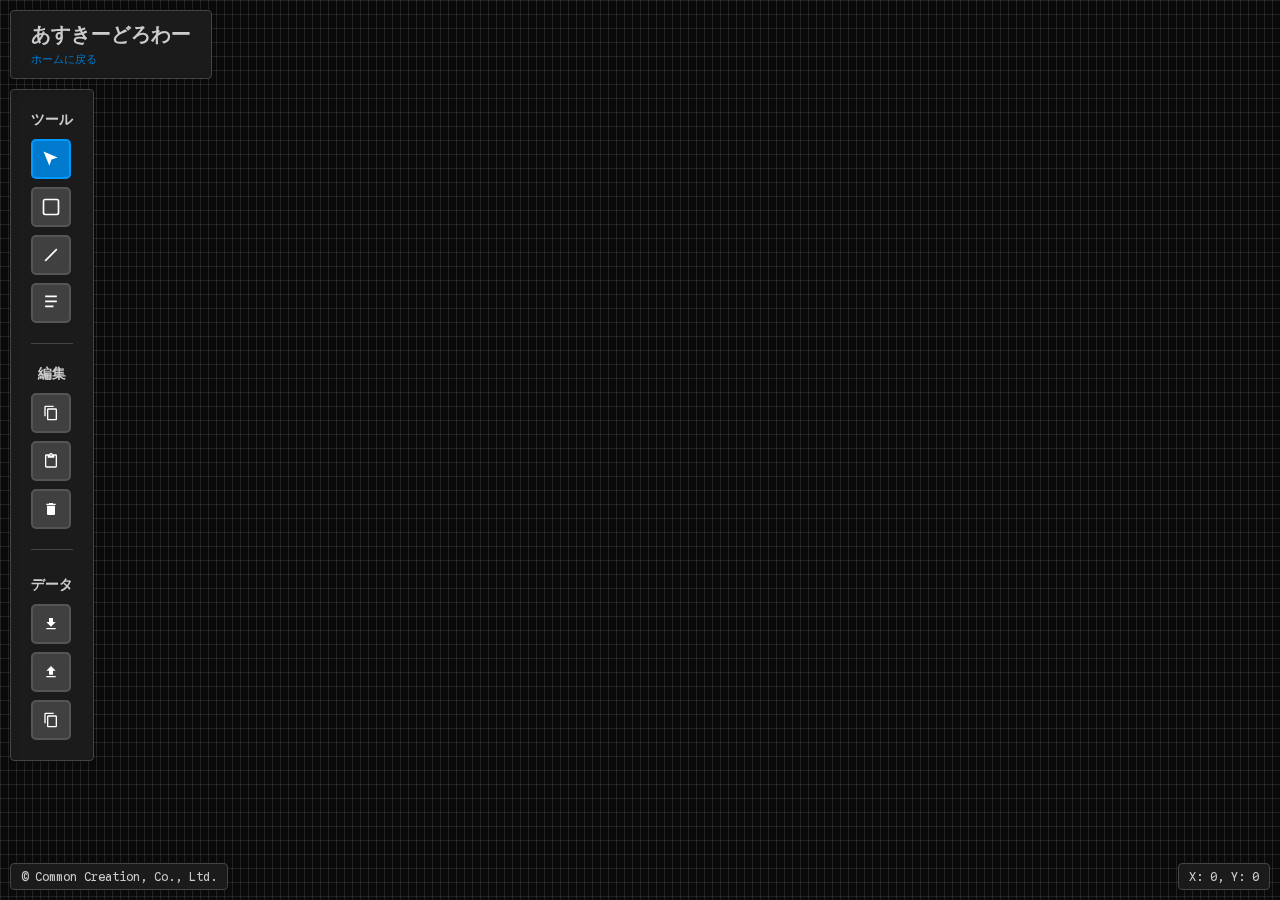
<file: llm/ascii-drawer/index.html>
<!DOCTYPE html>
<html lang="ja">
<head>
    <meta charset="UTF-8">
    <meta name="viewport" content="width=device-width, initial-scale=1.0">
    <title>あすきーどろわー</title>
    <link rel="stylesheet" href="style.css">
    <link rel="preconnect" href="https://fonts.googleapis.com">
    <link rel="preconnect" href="https://fonts.gstatic.com" crossorigin>
    <link href="https://fonts.googleapis.com/css2?family=Google+Sans+Code:wght@300..800&display=swap" rel="stylesheet">
</head>
<body>
    <div class="app">
        <div class="head-container">
            <div class="header">
                <h1>あすきーどろわー</h1>
                <p><a href="/">ホームに戻る</a></p>
            </div>
            <div class="toolbar">
                <div class="toolbar-title">ツール</div>
                <div class="tool-buttons toolbar-section">
                    <button class="tool-btn active" data-tool="select" title="選択">
                        <svg width="20" height="20" viewBox="0 0 24 24" fill="currentColor">
                            <path d="M3 3l7.07 16.97 2.51-7.39 7.39-2.51L3 3z"/>
                        </svg>
                    </button>
                    <button class="tool-btn" data-tool="rectangle" title="矩形">
                        <svg width="20" height="20" viewBox="0 0 24 24" fill="none" stroke="currentColor" stroke-width="2">
                            <rect x="3" y="3" width="18" height="18" rx="2" ry="2"/>
                        </svg>
                    </button>
                    <button class="tool-btn" data-tool="line" title="直線">
                        <svg width="20" height="20" viewBox="0 0 24 24" fill="none" stroke="currentColor" stroke-width="2">
                            <line x1="5" y1="19" x2="19" y2="5"/>
                        </svg>
                    </button>
                    <button class="tool-btn" data-tool="text" title="テキスト">
                        <svg width="20" height="20" viewBox="0 0 24 24" fill="currentColor">
                            <path d="M5 3h14v2H5V3zm0 6h14v2H5V9zm0 6h10v2H5v-2z"/>
                        </svg>
                    </button>
                </div>
                <div class="toolbar-section">
                    <div class="toolbar-title">編集</div>
                    <div class="edit-buttons">
                        <button class="edit-btn" id="copy-btn" title="コピー (Ctrl+C)">
                            <svg width="16" height="16" viewBox="0 0 24 24" fill="currentColor">
                                <path d="M16 1H4c-1.1 0-2 .9-2 2v14h2V3h12V1zm3 4H8c-1.1 0-2 .9-2 2v14c0 1.1.9 2 2 2h11c1.1 0 2-.9 2-2V7c0-1.1-.9-2-2-2zm0 16H8V7h11v14z"/>
                            </svg>
                        </button>
                        <button class="edit-btn" id="paste-btn" title="貼り付け (Ctrl+V)">
                            <svg width="16" height="16" viewBox="0 0 24 24" fill="currentColor">
                                <path d="M19 2h-4.18C14.4.84 13.3 0 12 0c-1.3 0-2.4.84-2.82 2H5c-1.1 0-2 .9-2 2v16c0 1.1.9 2 2 2h14c1.1 0 2-.9 2-2V4c0-1.1-.9-2-2-2zm-7 0c.55 0 1 .45 1 1s-.45 1-1 1-1-.45-1-1 .45-1 1-1zm7 18H5V4h2v3h10V4h2v16z"/>
                            </svg>
                        </button>
                        <button class="edit-btn" id="delete-btn" title="削除 (Delete)">
                            <svg width="16" height="16" viewBox="0 0 24 24" fill="currentColor">
                                <path d="M6 19c0 1.1.9 2 2 2h8c1.1 0 2-.9 2-2V7H6v12zM19 4h-3.5l-1-1h-5l-1 1H5v2h14V4z"/>
                            </svg>
                        </button>
                    </div>
                </div>
                <div class="toolbar-section">
                    <div class="toolbar-title">データ</div>
                    <div class="edit-buttons">
                        <button class="edit-btn" id="export-btn" title="ファイルにエクスポート">
                            <svg width="16" height="16" viewBox="0 0 24 24" fill="currentColor">
                                <path d="M19 9h-4V3H9v6H5l7 7 7-7zM5 18v2h14v-2H5z"/>
                            </svg>
                        </button>
                        <button class="edit-btn" id="import-btn" title="ファイルからインポート">
                            <svg width="16" height="16" viewBox="0 0 24 24" fill="currentColor">
                                <path d="M9 16h6v-6h4l-7-7-7 7h4zm-4 2h14v2H5z"/>
                            </svg>
                        </button>
                        <button class="edit-btn" id="copy-all-btn" title="全体をクリップボードにコピー">
                            <svg width="16" height="16" viewBox="0 0 24 24" fill="currentColor">
                                <path d="M16 1H4c-1.1 0-2 .9-2 2v14h2V3h12V1zm3 4H8c-1.1 0-2 .9-2 2v14c0 1.1.9 2 2 2h11c1.1 0 2-.9 2-2V7c0-1.1-.9-2-2-2zm0 16H8V7h11v14z"/>
                            </svg>
                        </button>
                    </div>
                </div>
            </div>
        </div>

        <div class="canvas-container">
            <div class="canvas" id="canvas">
                <div class="ascii-content" id="ascii-content"></div>
            </div>
            <div class="coordinates">
                <span id="coords">X: 0, Y: 0</span>
            </div>
        </div>

        <div class="copyright">
            ©︎ Common Creation, Co., Ltd.
        </div>

        <div class="preload-ascii">
            ┌─┐
            └─┘
        </div>

        <!-- ローディングスピナー -->
        <div class="loading-spinner" id="loading-spinner">
            <div class="spinner"></div>
            <div class="loading-text">読み込み中...</div>
        </div>
    </div>

    <script type="module" src="script.mjs"></script>
</body>
</html>
</file>
<file: llm/ascii-drawer/style.css>
* {
    margin: 0;
    padding: 0;
    box-sizing: border-box;
    font-family: "Google Sans Code", monospace;
}

body {
    background-color: #1a1a1a;
    color: #ffffff;
    overflow: hidden;
    height: 100vh;
}

.head-container {
    position: fixed;
    display: flex;
    flex-direction: column;
    align-items: flex-start;
    gap: 10px;
    top: 10px;
    left: 10px;
    z-index: 9000;
    width: 0;
}

.header {
    background-color: #2d2d2d66;
    border: 1px solid #444;
    border-radius: 4px;
    backdrop-filter: blur(10px);
    padding: 10px 20px;
    color: #ccc;
    display: block;
    width: max-content;
}

.header h1 {
    font-size: 1.25rem;
}

.header a {
    color: #007acc;
    text-decoration: none;
    font-size: 0.66rem;
}

.header a:hover {
    text-decoration: underline;
    color:#0099ff;
}

/* ツールバー */
.toolbar {
    background-color: #2d2d2d66;
    border: 1px solid #444;
    border-radius: 4px;
    backdrop-filter: blur(10px);
    padding: 20px;
    overflow-y: auto;
    display: block;
    width: max-content;
}

.toolbar-title {
    font-size: 14px;
    font-weight: bold;
    margin-bottom: 10px;
    color: #ccc;
    pointer-events: none;
    user-select: none;
    display: flex;
    justify-content: center;
}

.toolbar-section {
    margin-bottom: 25px;
    padding-bottom: 20px;
    border-bottom: 1px solid #444;
}

.toolbar-section:last-child {
    border-bottom: none;
    margin-bottom: 0;
    padding-bottom: 0;
}

.tool-buttons {
    display: flex;
    flex-direction: column;
    gap: 8px;
    margin-bottom: 20px;
}

.tool-btn {
    width: 40px;
    height: 40px;
    background-color: #404040;
    border: 2px solid #555;
    color: #fff;
    cursor: pointer;
    border-radius: 5px;
    display: flex;
    align-items: center;
    justify-content: center;
    transition: all 0.2s ease;
}

.tool-btn:hover {
    background-color: #505050;
    border-color: #666;
}

.tool-btn.active {
    background-color: #007acc;
    border-color: #0099ff;
}

.edit-buttons {
    display: flex;
    flex-direction: column;
    gap: 8px;
}

.edit-btn {
    width: 40px;
    height: 40px;
    background-color: #404040;
    border: 2px solid #555;
    color: #fff;
    cursor: pointer;
    border-radius: 5px;
    display: flex;
    align-items: center;
    justify-content: center;
    transition: all 0.2s ease;
}

.edit-btn:hover {
    background-color: #505050;
    border-color: #666;
}


/* キャンバス */
.canvas-container {
    position: absolute;
    top: 0;
    left: 0;
    right: 0;
    bottom: 0;
    overflow: hidden;
    background-color: #0a0a0a;
    z-index: 1;
}

.canvas {
    width: 100%;
    height: 100%;
    position: relative;
    overflow: auto;
    cursor: crosshair;
}

.ascii-content {
    position: relative;
    min-width: 2000px;
    min-height: 2000px;
    font-size: 14px;
    line-height: 14px;
    letter-spacing: 0px;
    white-space: pre;
    color: #00ff00;
    user-select: none;
    transform-origin: 0 0;
    background-image:
        linear-gradient(rgba(128, 128, 128, 0.2) 1px, transparent 1px),
        linear-gradient(90deg, rgba(128, 128, 128, 0.2) 1px, transparent 1px);
    background-size: 8px 14px; /* 文字幅と文字高さに合わせる */
    background-position: 0 0, 0 0;
}

/* ASCII要素スタイル */
.ascii-element {
    position: absolute;
    cursor: default;
    user-select: none;
    white-space: pre;
    color: #FFFFFF; /* 非選択時は白 */
    transition: color 0.2s ease;
}

.ascii-element.selected {
    color: #00ff00; /* 選択時は緑 */
    z-index: 2000 !important;
}

.ascii-element.rectangle.selected,
.ascii-element.text.selected {
    background-color: rgba(45, 45, 45, 0.2);
    backdrop-filter: blur(4px);
}

.ascii-element.rectangle,
.ascii-element.line {
    cursor: move;
}

.ascii-element.text {
    cursor: move;
}

.ascii-element.text.editing {
    background-color: rgba(0, 122, 204, 0.2);
    border: 1px dashed #007acc;
    padding: 2px;
}

/* 選択ハンドル */
.resize-handle {
    position: absolute;
    width: 8px;
    height: 8px;
    background-color: #007acc;
    border: 1px solid #ffffff;
    cursor: nwse-resize;
    z-index: 5000;
}

.resize-handle.nw { cursor: nw-resize; }
.resize-handle.ne { cursor: ne-resize; }
.resize-handle.sw { cursor: sw-resize; }
.resize-handle.se { cursor: se-resize; }
.resize-handle.n { cursor: n-resize; }
.resize-handle.s { cursor: s-resize; }
.resize-handle.w { cursor: w-resize; }
.resize-handle.e { cursor: e-resize; }
.resize-handle.start { cursor: move; }
.resize-handle.end { cursor: move; }

/* 座標表示 */
.coordinates {
    position: absolute;
    bottom: 10px;
    right: 10px;
    padding: 5px 10px;
    border-radius: 3px;
    font-size: 12px;
    color: #ccc;
    pointer-events: none;
    background-color: #2d2d2d66;
    border: 1px solid #444;
    border-radius: 4px;
    backdrop-filter: blur(10px);
    z-index: 9000;
}

/* ドラッグ中のプレビュー */
.drag-preview {
    position: absolute;
    pointer-events: none;
    border: 1px dashed #007acc;
    background-color: rgba(0, 122, 204, 0.1);
}

/* テキスト入力フィールド */
.text-input-field {
    position: absolute;
    background-color: rgba(0, 0, 0, 0.8);
    border: 1px solid #007acc;
    color: #ffffff;
    font-size: 14px;
    padding: 2px;
    outline: none;
    z-index: 8000;
}

/* スクロールバーのスタイル */
.canvas::-webkit-scrollbar {
    width: 8px;
    height: 8px;
}

.canvas::-webkit-scrollbar-track {
    background: #1a1a1a;
}

.canvas::-webkit-scrollbar-thumb {
    background: #404040;
    border-radius: 6px;
}

.canvas::-webkit-scrollbar-thumb:hover {
    background: #505050;
}

/* 選択ツール時のカーソル */
.canvas.select-mode {
    cursor: default;
}

.canvas.select-mode .ascii-char:hover {
    background-color: rgba(0, 122, 204, 0.2);
}

.canvas.select-mode .ascii-text:hover {
    background-color: rgba(0, 122, 204, 0.2);
}

/* 矩形ツール時のカーソル */
.canvas.rectangle-mode {
    cursor: crosshair;
}

/* 直線ツール時のカーソル */
.canvas.line-mode {
    cursor: crosshair;
}

/* テキストツール時のカーソル */
.canvas.text-mode {
    cursor: text;
}

.copyright {
    position: fixed;
    bottom: 10px;
    left: 10px;
    padding: 5px 10px;
    border-radius: 3px;
    font-size: 12px;
    color: #ccc;
    pointer-events: none;
    z-index: 9000;
    background-color: #2d2d2d66;
    border: 1px solid #444;
    border-radius: 4px;
    backdrop-filter: blur(10px);
}

/* ローディングスピナー */
.loading-spinner {
    position: fixed;
    top: 50%;
    left: 50%;
    transform: translate(-50%, -50%);
    z-index: 9999;
    display: flex;
    flex-direction: column;
    align-items: center;
    gap: 15px;
    color: #ffffff;
    font-family: "Google Sans Code", monospace;
    font-size: 14px;
}

.loading-spinner .spinner {
    width: 40px;
    height: 40px;
    border: 3px solid rgba(255, 255, 255, 0.2);
    border-top: 3px solid #007acc;
    border-radius: 50%;
    animation: spin 1s linear infinite;
}

.loading-text {
    background-color: rgba(45, 45, 45, 0.9);
    padding: 10px 20px;
    border-radius: 4px;
    border: 1px solid #444;
    backdrop-filter: blur(10px);
}

@keyframes spin {
    0% { transform: rotate(0deg); }
    100% { transform: rotate(360deg); }
}

.hidden {
    display: none !important;
}
</file>
